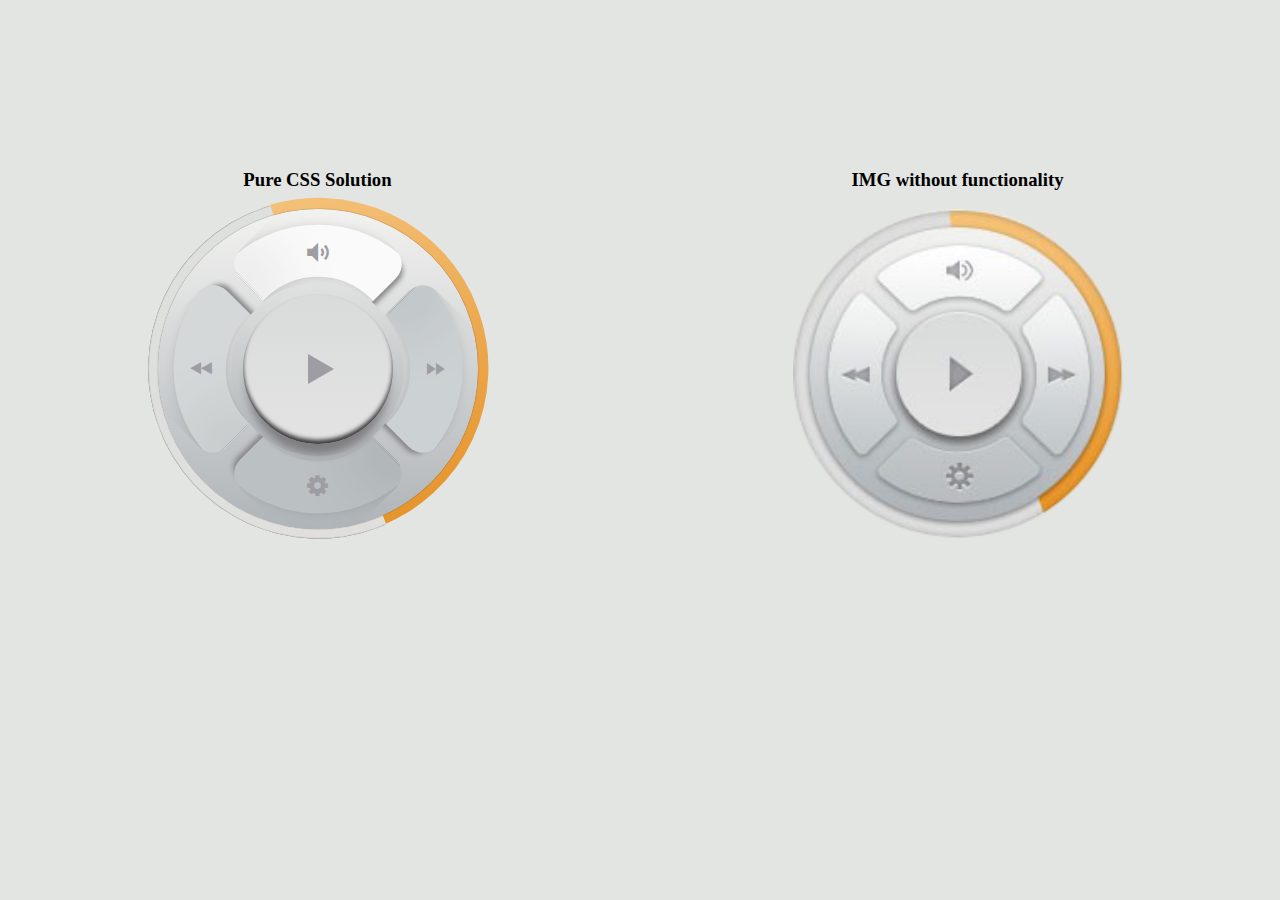
<file: index.html>
<!DOCTYPE html>
<html lang="en">
<head>
    <meta charset="UTF-8">
    <title>Bites</title>
    <link rel="stylesheet" href="style.css">
    <link rel="stylesheet" href="icomoon/style.css">
</head>
<body>
<div class="main">
    <h3>Pure CSS Solution</h3>
    <div class="wrapping-circle-cutter">
        <div class="wrapping-circle">
        </div>
    </div>
    <div class="wrapping-circle-cutter-orange">
        <div class="wrapping-circle-orange">
        </div>
    </div>
    <div class="button-container">
        <div class="sub-buttons">
            <span class="icon-cog" onClick="action('Open Settings')" onMouseOver="mouseOver(event)"
                  onMouseOut="mouseOut(event)"></span>
            <span class="icon-volume-up" onClick="action('Volume')" onMouseOver="mouseOver(event)"
                  onMouseOut="mouseOut(event)"></span>
            <span class="icon-backward" onClick="action('Backward')" onMouseOver="mouseOver(event)"
                  onMouseOut="mouseOut(event)"></span>
            <span class="icon-fast_forward" onClick="action('Fast Forward')" onMouseOver="mouseOver(event)"
                  onMouseOut="mouseOut(event)"></span>
            <div class="play-button-outer">
                <div class="play-button" onClick="action('Playing')">
                    <div class="play-icon"></div>
                </div>
            </div>
        </div>
        <div id="a">
            <div id="a1"></div>
        </div>
        <div id="b">
            <div id="b1"></div>
        </div>
        <div id="c">
            <div id="c1"></div>
        </div>
        <div id="d">
            <div id="d1"></div>
        </div>
    </div>
</div>
<div class="img-container">
    <h3>IMG without functionality</h3>
    <img src="button.png" alt="music player" class="button">
</div>
</body>
<script>
  function action(arg) {
    console.log(arg);
  }

  function mouseOver(e) {
    e.target.style.fontSize = '26px';
    switch (e.target.className) {
      case 'icon-fast_forward':
        document.getElementById('b1').style.borderWidth = '55px';
        document.getElementById('b').style.cssText = 'height: 132px; width: 132px; right: -12px';
        break;
      case 'icon-cog':
        document.getElementById('c1').style.borderWidth = '55px';
        document.getElementById('c').style.cssText = 'height: 132px; width: 132px; bottom: -12px';
        break;
      case 'icon-backward':
        document.getElementById('d1').style.borderWidth = '55px';
        document.getElementById('d').style.cssText = 'height: 132px; width: 132px; left: -12px';
        break;
      case 'icon-volume-up':
        document.getElementById('a1').style.borderWidth = '55px';
        document.getElementById('a').style.cssText = 'height: 132px; width: 132px; top: -12px';
        break;
    }
  }

  function mouseOut(e) {
    e.target.style.fontSize = '24px';
    switch (e.target.className) {
      case 'icon-fast_forward':
        document.getElementById('b1').style.borderWidth = '52px';
        document.getElementById('b').style.cssText = 'height: 130px; width: 130px; right: -10px';
        break;
      case 'icon-cog':
        document.getElementById('c1').style.borderWidth = '52px';
        document.getElementById('c').style.cssText = 'height: 130px; width: 130px; bottom: -10px';
        break;
      case 'icon-backward':
        document.getElementById('d1').style.borderWidth = '52px';
        document.getElementById('d').style.cssText = 'height: 130px; width: 130px; left: -10px';
        break;
      case 'icon-volume-up':
        document.getElementById('a1').style.borderWidth = '52px';
        document.getElementById('a').style.cssText = 'height: 130px; width: 130px; top: -10px';
        break;
    }
  }
</script>
</html>
</file>
<file: style.css>
body {
  background: #E3E5E2;
  margin: 0;
  display: flex;
  justify-content: space-around;
  padding-top: 150px;
  flex-wrap: wrap;
}

.main {
  text-align: center;
  position: relative;
}

.wrapping-circle-cutter {
  position: absolute;
  width: 180px;
  overflow: hidden;
  top: 76px;
  left: -5px;
  transform: rotate(-20deg);
}

.wrapping-circle {
  height: 340px;
  width: 340px;
  border-radius: 50%;
  display: flex;
  justify-content: center;
  align-items: center;
  background: linear-gradient(#DDE0DC, #E0DFDD);
  box-shadow: inset 0 0 1px 0 rgba(0, 0, 0, 0.75);
}

.wrapping-circle-cutter-orange {
  position: absolute;
  width: 160px;
  overflow: hidden;
  top: 17px;
  left: 165px;
  transform: rotate(160deg);
}

.wrapping-circle-orange {
  height: 340px;
  width: 340px;
  border-radius: 50%;
  display: flex;
  justify-content: center;
  align-items: center;
  background: linear-gradient(#E6952D, #F4C179);
}

.button-container {
  background: linear-gradient(#F2F2F0, #AFB4B8);
  height: 320px;
  width: 320px;
  border-radius: 50%;
  display: flex;
  justify-content: center;
  align-items: center;
  position: relative;
  box-shadow: 0px 0px 1px 0px rgba(0, 0, 0, 0.75);
}

.sub-buttons {
  background: transparent;
  height: 180px;
  width: 180px;
  display: flex;
  justify-content: center;
  align-items: center;
  position: relative;
}
.sub-buttons [class^=icon-], .sub-buttons [class*=" icon-"] {
  position: absolute;
  color: #9E9DA3;
  font-size: 24px;
  z-index: 20;
  display: flex;
  justify-content: center;
  align-items: center;
  cursor: pointer;
}
.sub-buttons .icon-cog {
  bottom: -48px;
  width: 165px;
  height: 42px;
}
.sub-buttons .icon-volume-up {
  top: -47px;
  width: 165px;
  height: 42px;
}
.sub-buttons .icon-backward {
  left: -48px;
  height: 165px;
  width: 42px;
}
.sub-buttons .icon-fast_forward {
  right: -48px;
  height: 165px;
  width: 42px;
}

#a, #b, #c, #d {
  height: 130px;
  width: 130px;
  overflow: hidden;
  position: absolute;
  border-radius: 20px;
  box-shadow: 10px 0 5px -6px #888;
}
#a:before, #b:before, #c:before, #d:before {
  content: "";
  display: block;
  height: 1px;
  width: 50px;
  background: transparent;
  bottom: 0;
  position: absolute;
  box-shadow: 0 0 69px 4px rgba(0, 0, 0, 0.75), 0 0 1px 0px rgba(0, 0, 0, 0.45);
}

#a {
  transform: rotate(45deg);
  top: -10px;
}

#b {
  transform: rotate(135deg);
  right: -10px;
}

#c {
  transform: rotate(225deg);
  bottom: -10px;
}

#d {
  transform: rotate(315deg);
  left: -10px;
}

#a1, #b1, #c1, #d1 {
  height: 150px;
  width: 150px;
  border: 52px solid;
  border-radius: 50%;
  box-shadow: 0 0 17px -12px rgba(0, 0, 0, 0.75), inset 0 0 17px -12px rgba(0, 0, 0, 0.75);
}

#a1 {
  border-color: #FAFAFA;
}

#b1 {
  border-color: #CCD1D4;
}

#c1 {
  border-color: #BBC0C3;
}

#d1 {
  border-color: #D4D8D9;
}

.play-button-outer {
  height: 173px;
  width: 173px;
  position: relative;
  background: linear-gradient(#E0E2E1, #AEB2B4);
  z-index: 50;
  border-radius: 50%;
  display: flex;
  justify-content: center;
  align-items: center;
}

.play-button {
  height: 150px;
  width: 150px;
  background: linear-gradient(#D9DBDA, #E3E3E3);
  border-radius: 50%;
  display: flex;
  justify-content: center;
  align-items: center;
  box-shadow: 0 14px 9px -4px rgba(41, 35, 41, 0.38), inset 0px -4px 4px 0px rgba(0, 0, 0, 0.75);
  position: relative;
  z-index: 100;
}
.play-button:hover {
  width: 152px;
  height: 152px;
  cursor: pointer;
}

.play-icon {
  display: inline-block;
  width: 0;
  height: 0;
  border-style: solid;
  border-width: 15.5px 0 15.5px 26.8px;
  border-color: transparent transparent transparent #9E9DA3;
  transform: translateX(3px);
}

.img-container {
  text-align: center;
  position: relative;
}

.button {
  width: 330px;
  height: 330px;
}

/*# sourceMappingURL=style.css.map */
</file>
<file: icomoon/style.css>
@font-face {
  font-family: 'icomoon';
  src:  url('fonts/icomoon.eot?apajf3');
  src:  url('fonts/icomoon.eot?apajf3#iefix') format('embedded-opentype'),
    url('fonts/icomoon.ttf?apajf3') format('truetype'),
    url('fonts/icomoon.woff?apajf3') format('woff'),
    url('fonts/icomoon.svg?apajf3#icomoon') format('svg');
  font-weight: normal;
  font-style: normal;
  font-display: block;
}

[class^="icon-"], [class*=" icon-"] {
  /* use !important to prevent issues with browser extensions that change fonts */
  font-family: 'icomoon' !important;
  speak: none;
  font-style: normal;
  font-weight: normal;
  font-variant: normal;
  text-transform: none;
  line-height: 1;

  /* Better Font Rendering =========== */
  -webkit-font-smoothing: antialiased;
  -moz-osx-font-smoothing: grayscale;
}

.icon-cog:before {
  content: "\e900";
}
.icon-volume-up:before {
  content: "\e901";
}
.icon-backward:before {
  content: "\e902";
}
.icon-fast_forward:before {
  content: "\e903";
}
</file>
